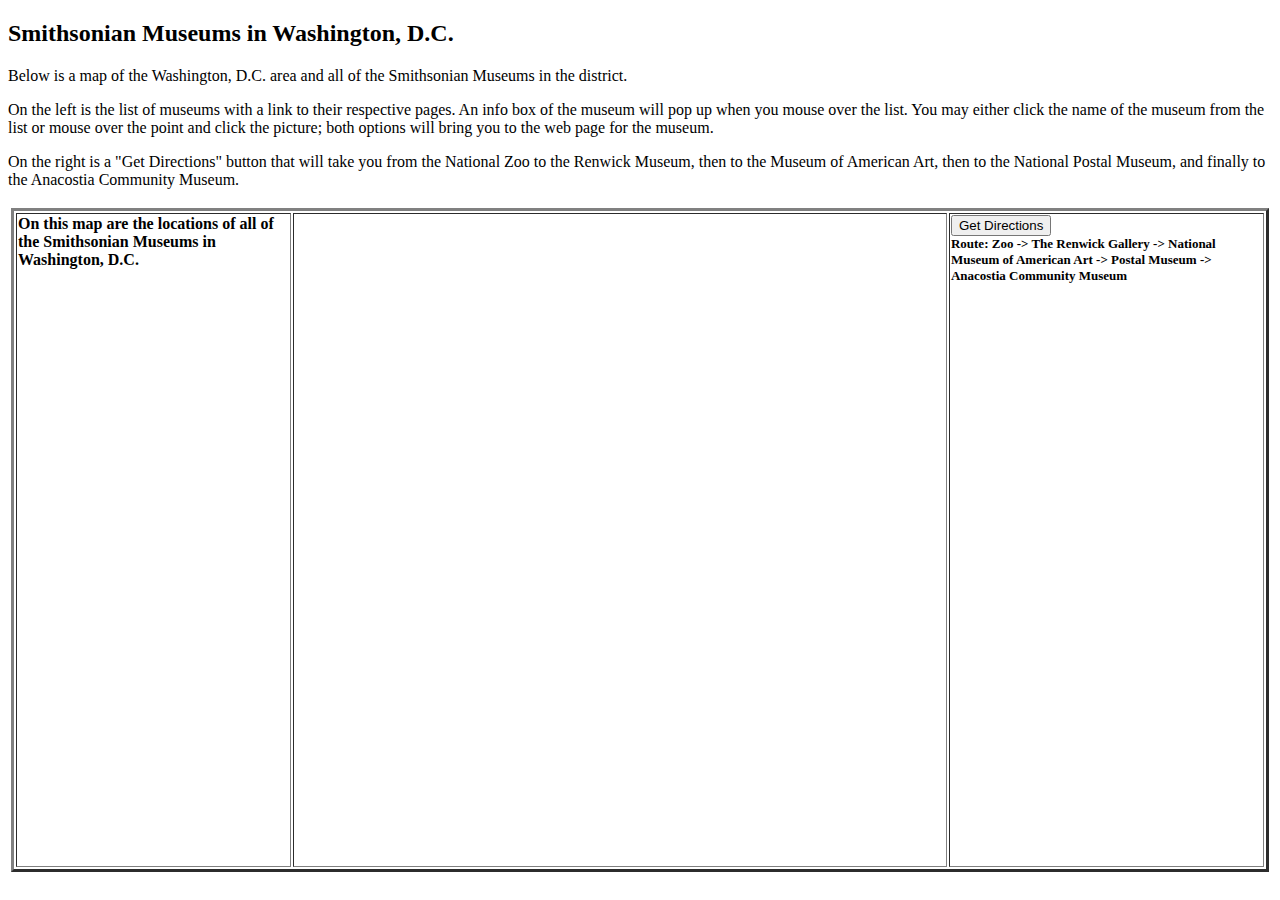
<file: Proj/Bing/Bing.html>
<!DOCTYPE html PUBLIC "-//W3C//DTD XHTML 1.0 Transitional//EN" "https://www.w3.org/TR/xhtml1/DTD/xhtml1-transitional.dtd">
<html>
   <head>
   <title>Washington, D.C. Smithsonian Museums</title>
            <meta http-equiv="Content-Type" content="text/html; charset=utf-8">
            <script type="text/javascript" src="https://ecn.dev.virtualearth.net/mapcontrol/mapcontrol.ashx?v=6.3&s=1"></script>
            <script type="text/javascript">
               var map = null;         
               
               function GetMap()
               {
                  map = new VEMap('myMap');
                  map.LoadMap(new VELatLong(38.897583, -77.002626));
                 AddMuseum();     
               }         
             
	var muse0=['National Museum of African American History and Culture','38.892086','-77.031964','https://www.si.edu/content/img/Museums/african-american/african-american.jpg',"https://www.si.edu/Museums/african-american-history-and-culture-museum"];
	var muse1=['National Museum of African Art','38.887933','-77.025507','https://www.si.edu/content/img/Museums/african-art/african-art.jpg','https://www.si.edu/Museums/african-art-museum'];
	var muse2=['National Air and Space Museum','38.88816','-77.019868','https://www.si.edu/content/img/Museums/air-space/air-space.jpg','https://www.si.edu/Museums/air-and-space-museum'];
	var muse3=['Smithsonian American Art Museum','38.898275','-77.023049','https://www.si.edu/content/img/Museums/american-art/american-art.jpg','https://www.si.edu/Museums/american-art-museum'];
	var muse4=['National Museum of American History','38.891283','-77.030028','https://www.si.edu/content/img/Museums/american-history/american-history.jpg','https://www.si.edu/Museums/american-history-museum'];
	var muse5=['National Museum of the American Indian','38.888201','-77.016528','https://www.si.edu/content/img/Museums/american-indian/american-indian.jpg','https://www.si.edu/Museums/american-indian-museum'];
	var muse6=['Anacostia Community Museum','38.856534','-76.97683','https://www.si.edu/content/img/Museums/anacostia/anacostia.jpg','https://www.si.edu/Museums/anacostia-community-museum'];
	var muse7=['Arts and Industries Building','38.888632','-77.024373','https://www.si.edu/content/img/Museums/arts-industries/arts-industries.jpg','https://www.si.edu/Museums/arts-and-industries-building'];
	var muse8=['Freer Gallery of Art','38.888119','-77.027328','https://www.si.edu/Content/img/Museums/freer-gallery/freer-gallery.jpg','https://www.si.edu/Museums/freer-gallery'];
	var muse9=['Hirshhorn Museum and Sculpture Garden','38.888045','-77.022798','https://www.si.edu/content/img/Museums/hirshhorn/hirshhorn.jpg','https://www.si.edu/Museums/hirshhorn-museum-and-sculpture-garden'];
	var muse10=['National Zoological Park','38.929616','-77.049784','https://www.si.edu/content/img/Museums/national-zoo/national-zoo.jpg','https://www.si.edu/Museums/national-zoo'];
	var muse11=['National Museum of Natural History','38.891266','-77.026065','https://www.si.edu/content/img/Museums/natural-history/natural-history.jpg','https://www.si.edu/Museums/natural-history-museum'];
	var muse12=['National Portrait Gallery','38.897869','-77.023053','https://www.si.edu/content/img/Museums/portrait-gallery/portrait-gallery.jpg','https://www.si.edu/Museums/portrait-gallery'];
	var muse13=['National Postal Museum','38.89764','-77.008254','https://www.si.edu/content/img/Museums/postal-museum/postal-museum.jpg','https://www.si.edu/Museums/postal-museum'];
	var muse14=['The Renwick Gallery of the Smithsonian American Art Museum','38.898738','-77.038889','https://www.si.edu/content/img/Museums/renwick-gallery/renwick-gallery.jpg','https://www.si.edu/Museums/renwick-gallery'];
	var muse15=['Arthur M. Sackler Gallery','38.887713','-77.026481','https://www.si.edu/Content/img/Museums/sackler-gallery/sackler-gallery.jpg','https://www.si.edu/Museums/sackler-gallery'];
	var muse16=['Smithsonian Institution Building (The Castle)','38.888786','-77.026023','https://www.si.edu/content/img/Museums/smithsonian-institution/smithsonian-institution.jpg','https://www.si.edu/Museums/smithsonian-institution-building'];
               function AddMuseum()
               {
            	 var muse=new Array(17);
             	 var musepoints=new Array(17);
             	 var i;
             	 var j;
             	 for (i=0;i<muse.length;i++){
             		 muse[i]=eval("muse"+i);
             	 }
             	var infoText=""; 
             	 for(j=0;j<muse.length;j++){
             		 
            		 var myPoint=new VELatLong(muse[j][1],muse[j][2]);
            		 var myShape=new VEShape(VEShapeType.Pushpin, myPoint);
            		 musepoints[j]=myPoint;
            		 myShape.SetTitle(muse[j][0]);
            		 myShape.SetDescription("<a target='_blank' href='"+muse[j][4]+"'> <img width='320' height='211' src='"+muse[j][3]+"'></br>");
            		 myShape.SetCustomIcon("Smithsonian.jpg");
            	     map.AddShape(myShape);
            	     infoText+="<a target='_blank' href='"+muse[j][4]+"'><span onmouseout=\"map.HideInfoBox();\" onmouseover=\"map.ShowInfoBox(map.GetShapeByID('"+myShape.GetID()+"'));\">"+muse[j][0]+"</span></br>";
                	 document.getElementById("Museums").innerHTML=infoText;
            	 }
            	 map.SetMapView(musepoints);
                }
               
            function FindwithCallback() {
            	 var myoptions=new VERouteOptions();
            	 myoptions.RouteCallback=showRouteInfo;
            	 map.GetDirections([new VELatLong(muse10[1],muse10[2]),new VELatLong(muse14[1],muse14[2]),new VELatLong(muse3[1],muse3[2]),new VELatLong(muse13[1],muse13[2]),new VELatLong(muse6[1],muse6[2])],myoptions);
            	 }
            function showRouteInfo(inRoute){
           	   var infoText="";
            	   if(inRoute!=null){
            	   infoText="";
            	   var thiscount=1;  
            	   var thiscount=1;  
            	   for(var i = 0; i < inRoute.RouteLegs.length; i++){
            	   var thisLeg=inRoute.RouteLegs[i];
            	                     for(var j = 0; j < thisLeg.Itinerary.Items.length; j ++){
            	   var thisturn = thisLeg.Itinerary.Items[j];
            	                 infoText+=thiscount + ": " + thisturn.Text + " (Distance: " + thisturn.Distance.toFixed(1) + " Miles).<BR>";
            	           thiscount++;  
            	   }
            	   }
            	   document.getElementById("SearchInfo").innerHTML=infoText;
            	   }  
            	 }
            	 
            </script>
         </head>
         <body onload="GetMap();">
     <h2>Smithsonian Museums in Washington, D.C.</h2>
     <p>Below is a map of the Washington, D.C. area and all of the Smithsonian Museums in the district.</p>
     <p>On the left is the list of museums with a link to their respective pages. An info box of the museum will pop up when you 
     mouse over the list. You may either click the name of the museum from the list or mouse over the point and click the picture;
     both options will bring you to the web page for the museum.</p>
     <p>On the right is a "Get Directions" button that will take you from the National Zoo to the Renwick Museum, then to the Museum
     of American Art, then to the National Postal Museum, and finally to the Anacostia Community Museum.</p>
      <table border="0"><tr><td><table border="3"><tr>
      <td valign="top"> <B><font size=3>On this map are the locations of all of the Smithsonian Museums in Washington, D.C.
      </font></B><br><br> <span id="Museums"></span> 
      </td> 
      <td><div id='myMap' style="position:relative; width:650px; height:650px;"></div>
      </td>
      <td valign="top"><button onclick="FindwithCallback();">Get Directions</button><br>
      <B><font size=2>Route: Zoo -> The Renwick Gallery -> National Museum of American Art -> Postal Museum -> Anacostia Community Museum
      </font></B><br><br> <font size=2> <span id="SearchInfo"></span>  
      </td> 
      </tr></table></td>


      </tr>
     </table>
         </body>
      </html>
</file>
